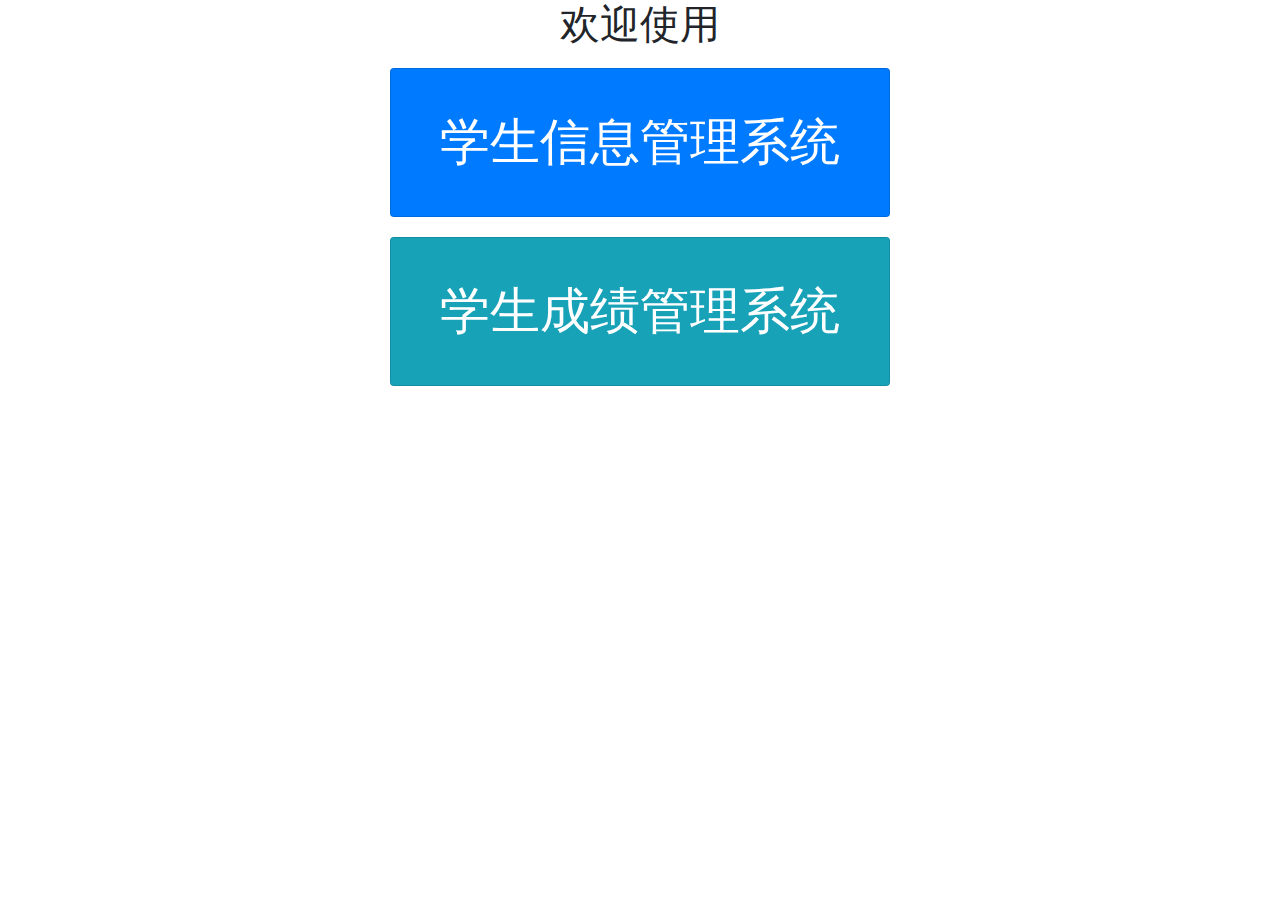
<file: static/index.html>
<!doctype html>
<html lang="en">
<head>
    <!-- Required meta tags -->
    <meta charset="utf-8">
    <meta content="width=device-width, initial-scale=1, shrink-to-fit=no" name="viewport">

    <!-- Bootstrap CSS -->
    <link href="css/bootstrap.min.css" rel="stylesheet">
    <link href="css/main.css" rel="stylesheet">
    <title>学生管理系统</title>
</head>
<body>
<header class="header">
    <h1 class="overlay">欢迎使用</h1>
</header>
<article class="container page-box">
    <div class="card p-3 mb-2 bg-primary text-white">
        <div class="card-body"><a href="student/index.html">学生信息管理系统</a></div>
    </div>
    <div class="card p-3 mb-2 bg-info text-white">
        <div class="card-body"><a href="mark/index.html">学生成绩管理系统</a></div>
    </div>
</article>

</body>
</html>
</file>
<file: static/css/main.css>
.container {
    margin-left: auto;
    margin-right: auto;
    padding-left: 5px;
    padding-right: 5px;
    max-width: 1200px;
    box-sizing: content-box;
}

.jumbotron {
    padding-bottom: 32px;
    padding-top: 32px;
}

.btn {
    color: white !important;
}

.form-check-inline {
    padding-left: 5px;
}

.header {
    margin-right: auto;
    margin-left: auto;
    text-align: center;
}

.card {
    margin: 20px auto;
    max-width: 500px;
    text-align: center;
    font-size: 50px;
}

.card a {
    color: white;
}

nav {
    margin: 20px auto;
    max-width: 1200px;
}
</file>
